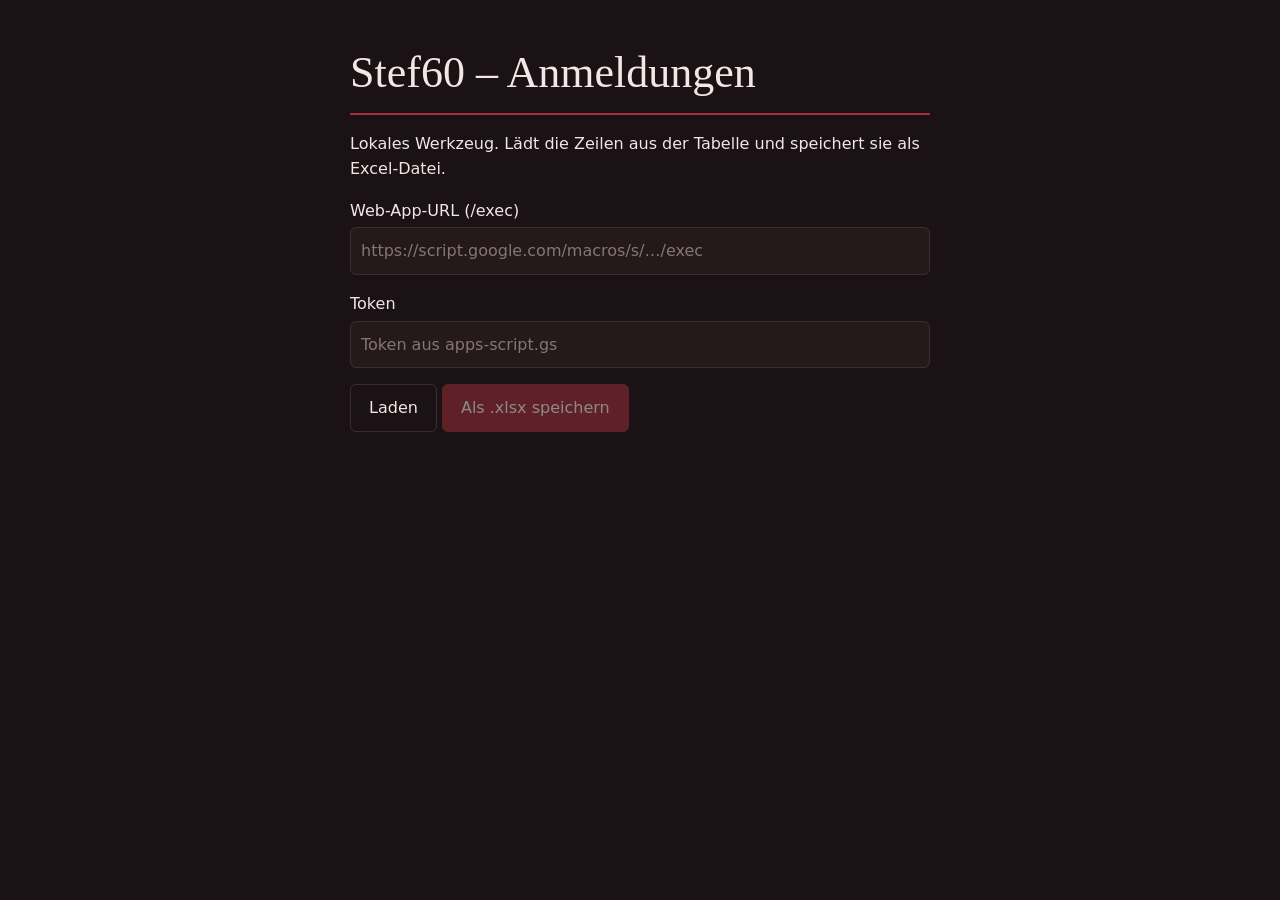
<file: admin.html>
<!doctype html>
<!-- NICHT auf GitHub Pages hochladen. Diese Datei lokal per Doppelklick öffnen –
     dann steht dein Token nirgends öffentlich. -->
<html lang="de">
  <head>
    <meta charset="utf-8" />
    <meta name="viewport" content="width=device-width, initial-scale=1" />
    <title>Stef60 – Anmeldungen exportieren</title>
    <link rel="stylesheet" href="style.css" />
  </head>
  <body>
    <main>
      <h1>Stef60 – Anmeldungen</h1>
      <p>Lokales Werkzeug. Lädt die Zeilen aus der Tabelle und speichert sie als Excel-Datei.</p>

      <p>
        <label for="endpoint">Web-App-URL (/exec)</label>
        <input id="endpoint" type="url" placeholder="https://script.google.com/macros/s/…/exec" />
      </p>
      <p>
        <label for="token">Token</label>
        <input id="token" type="text" placeholder="Token aus apps-script.gs" />
      </p>
      <p>
        <button type="button" id="load">Laden</button>
        <button type="button" id="export" disabled>Als .xlsx speichern</button>
      </p>
      <p id="status" role="status"></p>
      <div id="preview"></div>
    </main>

    <script src="https://cdn.sheetjs.com/xlsx-0.20.3/package/dist/xlsx.full.min.js"></script>
    <script>
      const $ = (s) => document.querySelector(s);
      let rows = []; // [[Kopfzeile], [Werte], ...]

      // Zugangsdaten bleiben in diesem Browser, nicht im Repository.
      ['endpoint', 'token'].forEach((k) => {
        $('#' + k).value = localStorage.getItem('stef60_admin_' + k) || '';
        $('#' + k).addEventListener('change', (e) => localStorage.setItem('stef60_admin_' + k, e.target.value));
      });

      /* Apps Script beantwortet keinen CORS-Preflight, und die /exec-URL leitet um.
         Mit JSONP umgeht man beides: das Skript ruft unsere Callback-Funktion auf. */
      function jsonp(url) {
        return new Promise((resolve, reject) => {
          const name = 'cb_' + Date.now();
          const script = document.createElement('script');
          const done = (fn) => {
            delete window[name];
            script.remove();
            fn();
          };
          window[name] = (data) => done(() => resolve(data));
          script.onerror = () => done(() => reject(new Error('Laden fehlgeschlagen')));
          script.src = url + (url.includes('?') ? '&' : '?') + 'callback=' + name;
          document.body.appendChild(script);
        });
      }

      $('#load').addEventListener('click', async () => {
        const url = $('#endpoint').value.trim();
        const token = $('#token').value.trim();
        if (!url) return ($('#status').textContent = 'Bitte die Web-App-URL eintragen.');
        $('#status').textContent = 'Lädt …';
        try {
          const res = await jsonp(url + '?action=export&token=' + encodeURIComponent(token));
          if (!res.ok) throw new Error(res.error === 'token' ? 'Token stimmt nicht.' : res.error);
          rows = res.rows || [];
          $('#status').textContent = `${Math.max(0, rows.length - 1)} Anmeldungen geladen.`;
          $('#export').disabled = rows.length < 2;
          render();
        } catch (err) {
          $('#status').textContent = 'Fehler: ' + err.message;
        }
      });

      $('#export').addEventListener('click', () => {
        const sheet = XLSX.utils.aoa_to_sheet(rows);
        sheet['!cols'] = (rows[0] || []).map(() => ({ wch: 22 })); // TODO: Breiten je Spalte
        const book = XLSX.utils.book_new();
        XLSX.utils.book_append_sheet(book, sheet, 'Anmeldungen');
        const stamp = new Date().toISOString().slice(0, 10);
        XLSX.writeFile(book, `stef60-anmeldungen-${stamp}.xlsx`);
      });

      function render() {
        if (!rows.length) return ($('#preview').innerHTML = '');
        const cell = (v, tag) => `<${tag}>${String(v ?? '').replace(/[<>&]/g, '')}</${tag}>`;
        $('#preview').innerHTML =
          '<table><thead><tr>' +
          rows[0].map((h) => cell(h, 'th')).join('') +
          '</tr></thead><tbody>' +
          rows
            .slice(1)
            .map((r) => '<tr>' + r.map((v) => cell(v, 'td')).join('') + '</tr>')
            .join('') +
          '</tbody></table>';
      }
    </script>
  </body>
</html>
</file>
<file: style.css>
/* =========================================================
   FARBEN – dunkel, Weinrot, schlicht
   ========================================================= */

:root {
  color-scheme: dark;
  --bg: #1a1214;          /* sehr dunkles Rotbraun statt Schwarz */
  --card: #241a1c;
  --line: #3e2c2f;
  --ink: #f1e7e4;
  --muted: #b09d99;
  --red: #a3303a;          /* Weinrot */
  --red-dark: #86252e;
  --red-soft: #3a2024;     /* Markierungen */
  --red-light: #e48a8f;    /* Text auf dunklem Grund */
  --error: #f0907f;
}

* {
  box-sizing: border-box;
}

body {
  margin: 0;
  font: 16px/1.6 system-ui, -apple-system, "Segoe UI", sans-serif;
  color: var(--ink);
  background: var(--bg);
}

main {
  max-width: 620px;
  margin: 0 auto;
  padding: 48px 20px 80px;
}

h1 {
  margin: 0 0 6px;
  font-family: Georgia, "Times New Roman", serif;
  font-weight: 400;
  font-size: clamp(2rem, 6vw, 2.75rem);
  line-height: 1.15;
  color: var(--ink);
  padding-bottom: 14px;
  border-bottom: 2px solid var(--red);
}

h2 {
  font-family: Georgia, "Times New Roman", serif;
  font-weight: 400;
  color: var(--ink);
}

#meta,
#progress {
  color: var(--muted);
}

#status:not(:empty) {
  color: var(--red-light);
}

fieldset {
  border: 0;
  margin: 24px 0 0;
  padding: 0;
  min-width: 0;
}

legend {
  font-size: 1.25rem;
  font-weight: 600;
  color: var(--ink);
  padding: 0;
  margin-bottom: 12px;
}

/* Sicherheitsfragen */
fieldset.question {
  margin-top: 20px;
  padding: 14px 16px;
  border: 1px solid var(--line);
  border-left: 3px solid var(--red);
  border-radius: 6px;
  background: var(--card);
}

fieldset.question legend {
  font-size: 1rem;
  margin-bottom: 8px;
}

fieldset.question label {
  display: flex;
  gap: 8px;
  align-items: center;
  cursor: pointer;
}

fieldset.question input {
  width: auto;
  flex: none;
  accent-color: var(--red);
}

/* Mehrere Personen: je Person ein Block mit Vor- und Nachname */
.person {
  margin-top: 16px;
  padding: 14px 16px;
  border: 1px solid var(--line);
  border-radius: 6px;
  background: var(--card);
}

.person h3 {
  margin: 0 0 10px;
  font-size: 1rem;
  font-weight: 600;
  color: var(--muted);
}

.person-felder {
  display: grid;
  grid-template-columns: 1fr 1fr;
  gap: 12px;
}

.person-felder p {
  margin: 0;
}

@media (max-width: 480px) {
  .person-felder {
    grid-template-columns: 1fr;
  }
}

label {
  display: block;
  margin-bottom: 4px;
}

.opt {
  color: var(--muted);
  font-weight: 400;
}

input,
select,
textarea {
  width: 100%;
  font: inherit;
  color: var(--ink);
  background: var(--card);
  padding: 10px;
  border: 1px solid var(--line);
  border-radius: 6px;
}

input::placeholder,
textarea::placeholder {
  color: var(--muted);
  opacity: 0.7;
}

input:focus-visible,
select:focus-visible,
textarea:focus-visible,
button:focus-visible,
.btn:focus-visible {
  outline: 2px solid var(--red-light);
  outline-offset: 2px;
}

/* =========================================================
   TIPPS (Glühbirne bei den Sicherheitsfragen)
   ========================================================= */

.tipp-btn {
  display: inline-flex;
  align-items: center;
  justify-content: center;
  width: 1.9em;
  height: 1.9em;
  margin-right: .5em;
  padding: 0;
  border: 1px solid var(--line);
  border-radius: 50%;
  background: var(--red-soft);
  color: var(--ink);
  font-size: 1rem;
  line-height: 1;
  cursor: pointer;
  vertical-align: middle;
}

.tipp-btn:hover,
.tipp-btn[aria-expanded="true"] {
  background: var(--red-dark);
  border-color: var(--red-dark);
}

.tipp-box {
  position: relative;
  margin: .5em 0 1em;
  padding: .8em 2.6em .8em 1em;
  border: 1px solid var(--line);
  border-radius: 6px;
  background: var(--red-soft);
}

.tipp-box p {
  margin: 0;
}

.tipp-close {
  position: absolute;
  top: .4em;
  right: .4em;
  width: 2em;
  height: 2em;
  padding: 0;
  border: 0;
  border-radius: 50%;
  background: transparent;
  color: var(--muted);
  font-size: 1rem;
  line-height: 1;
  cursor: pointer;
}

.tipp-close:hover {
  background: rgba(255, 255, 255, .08);
  color: var(--ink);
}

/* =========================================================
   KNOEPFE
   ========================================================= */

button,
.btn {
  display: inline-block;
  font: inherit;
  line-height: 1.5;
  text-align: center;
  text-decoration: none;
  padding: 11px 18px;
  border: 1px solid var(--red);
  border-radius: 6px;
  background: var(--red);
  color: #fff;
  cursor: pointer;
}

button:hover,
.btn:hover {
  background: var(--red-dark);
  border-color: var(--red-dark);
}

/* sekundaere Aktionen */
button[data-back],
#download,
#load,
a.btn {
  background: transparent;
  color: var(--ink);
  border-color: var(--line);
}

button[data-back]:hover,
#download:hover,
#load:hover,
a.btn:hover {
  background: var(--red-soft);
  border-color: var(--red);
  color: var(--ink);
}

button:disabled {
  opacity: 0.5;
  cursor: default;
}

.nav,
.actions {
  display: flex;
  flex-wrap: wrap;
  gap: 8px;
  margin-top: 20px;
}

#error:empty {
  display: none;
}

#error {
  color: var(--error);
  border-left: 3px solid var(--error);
  padding-left: 10px;
  margin-top: 16px;
}

/* Übersicht-Bild: hier skalieren, nicht die Canvas-Groesse aendern,
   sonst wird das heruntergeladene Bild klein. */
#ticket {
  display: block;
  width: 100%;
  height: auto;
  border: 1px solid var(--line);
  border-radius: 8px;
}

/* Admin-Vorschau */
#preview {
  overflow-x: auto;
}

table {
  width: 100%;
  border-collapse: collapse;
  font-size: 14px;
  margin-top: 20px;
}

th,
td {
  border-bottom: 1px solid var(--line);
  padding: 7px 8px;
  text-align: left;
  vertical-align: top;
}

th {
  white-space: nowrap;
  color: var(--red-light);
}

[hidden] {
  display: none !important;
}
</file>
